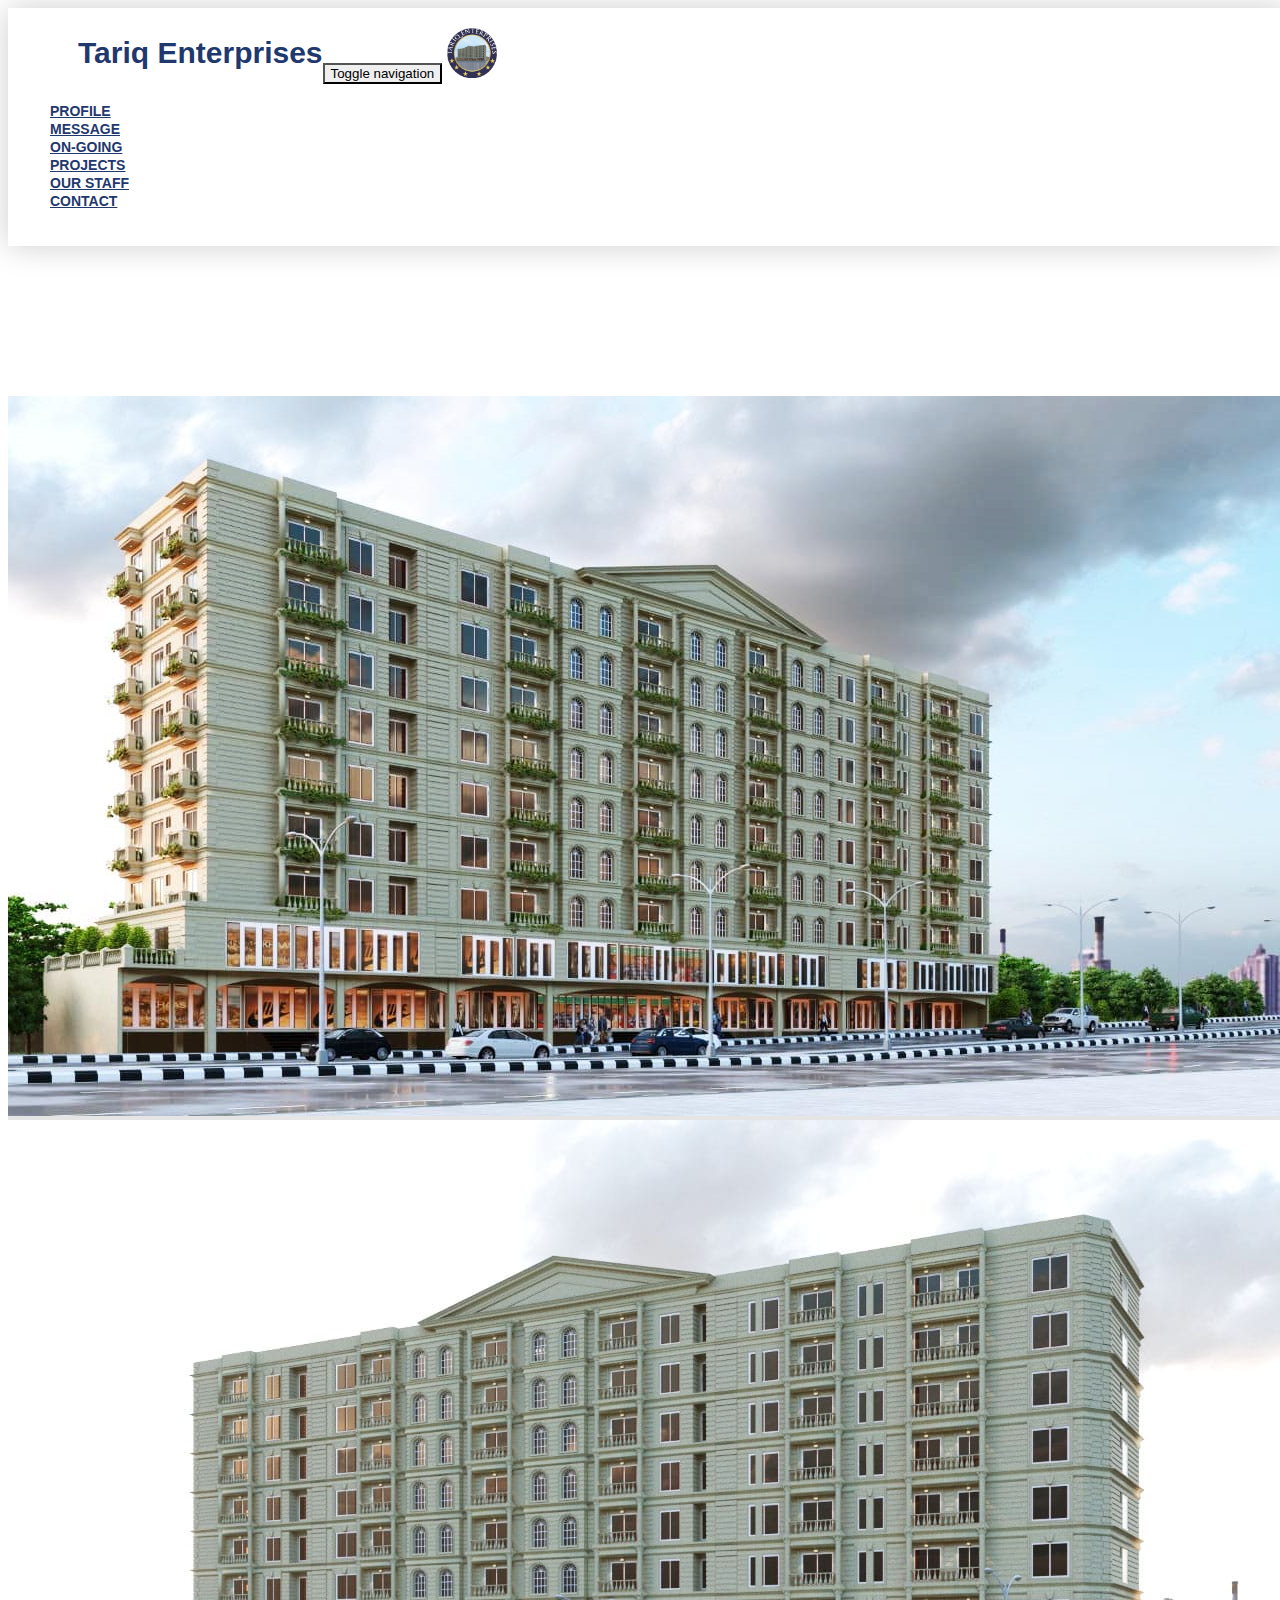
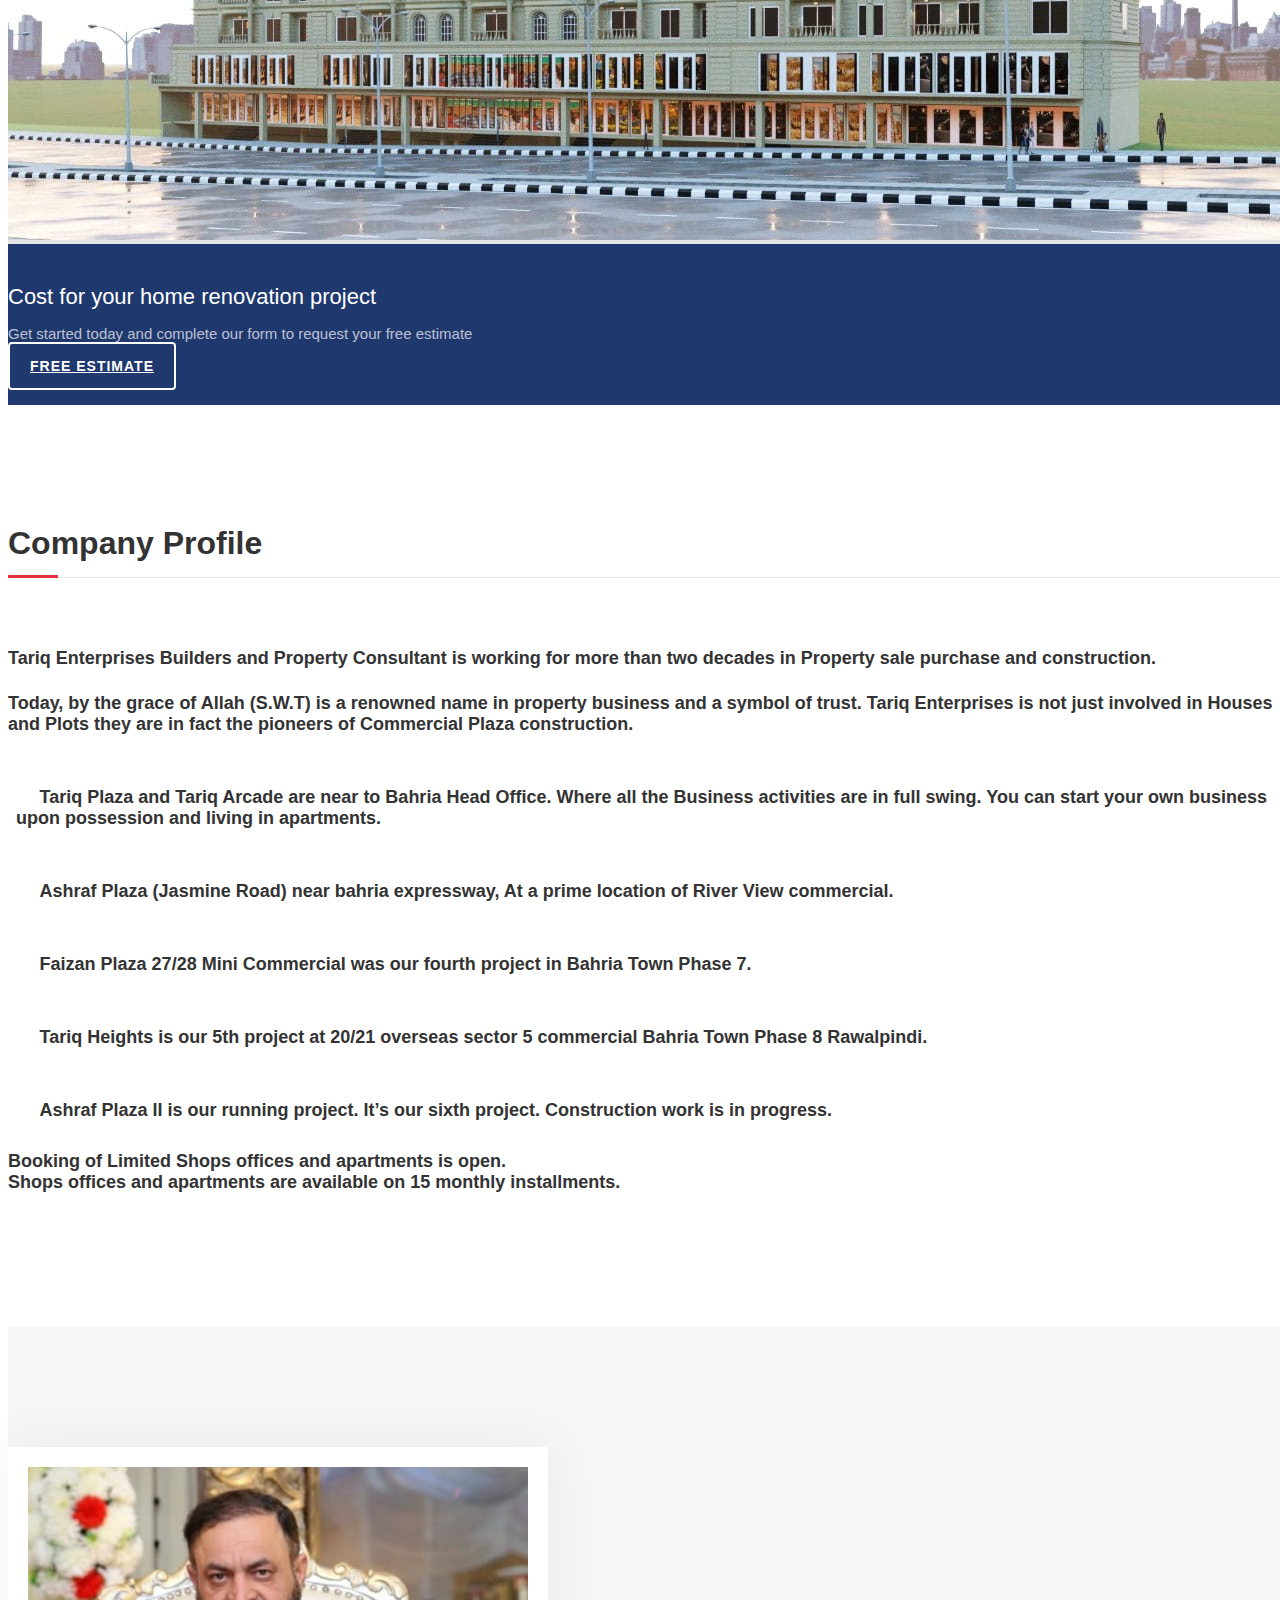
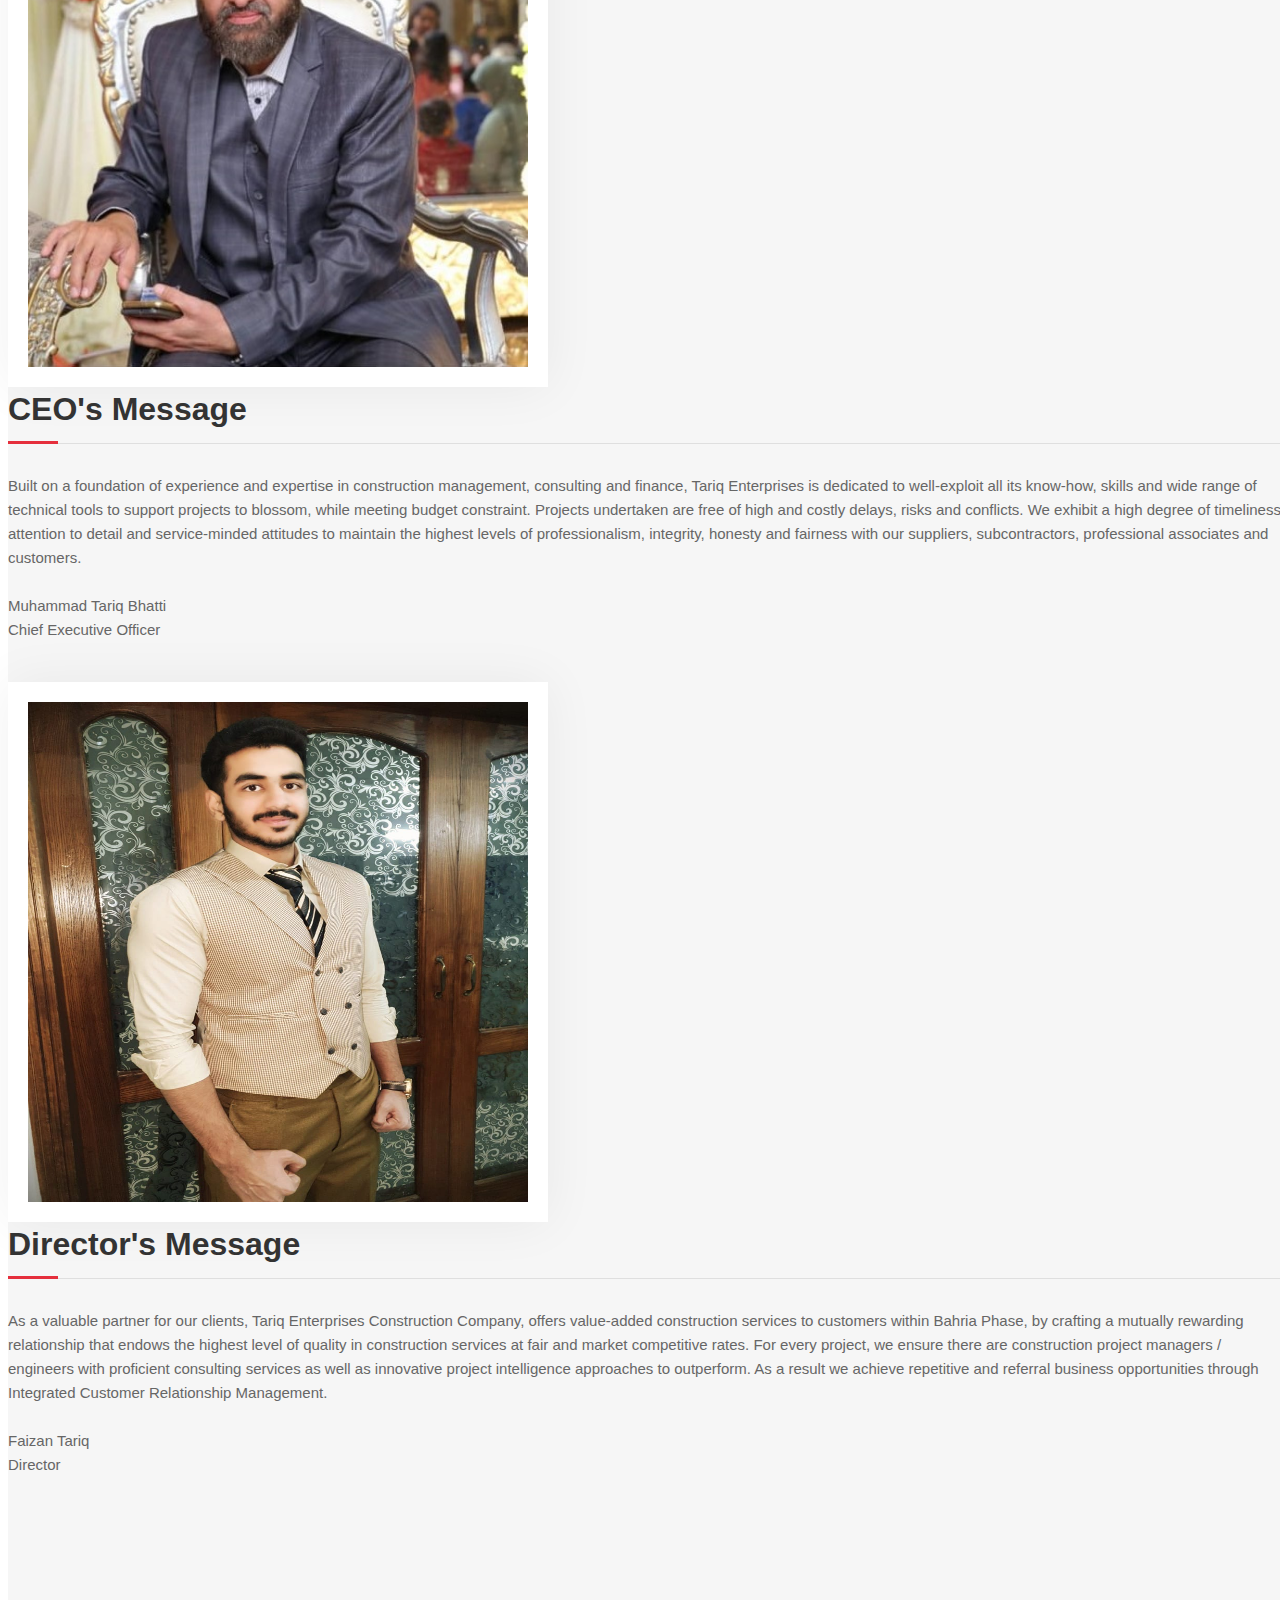
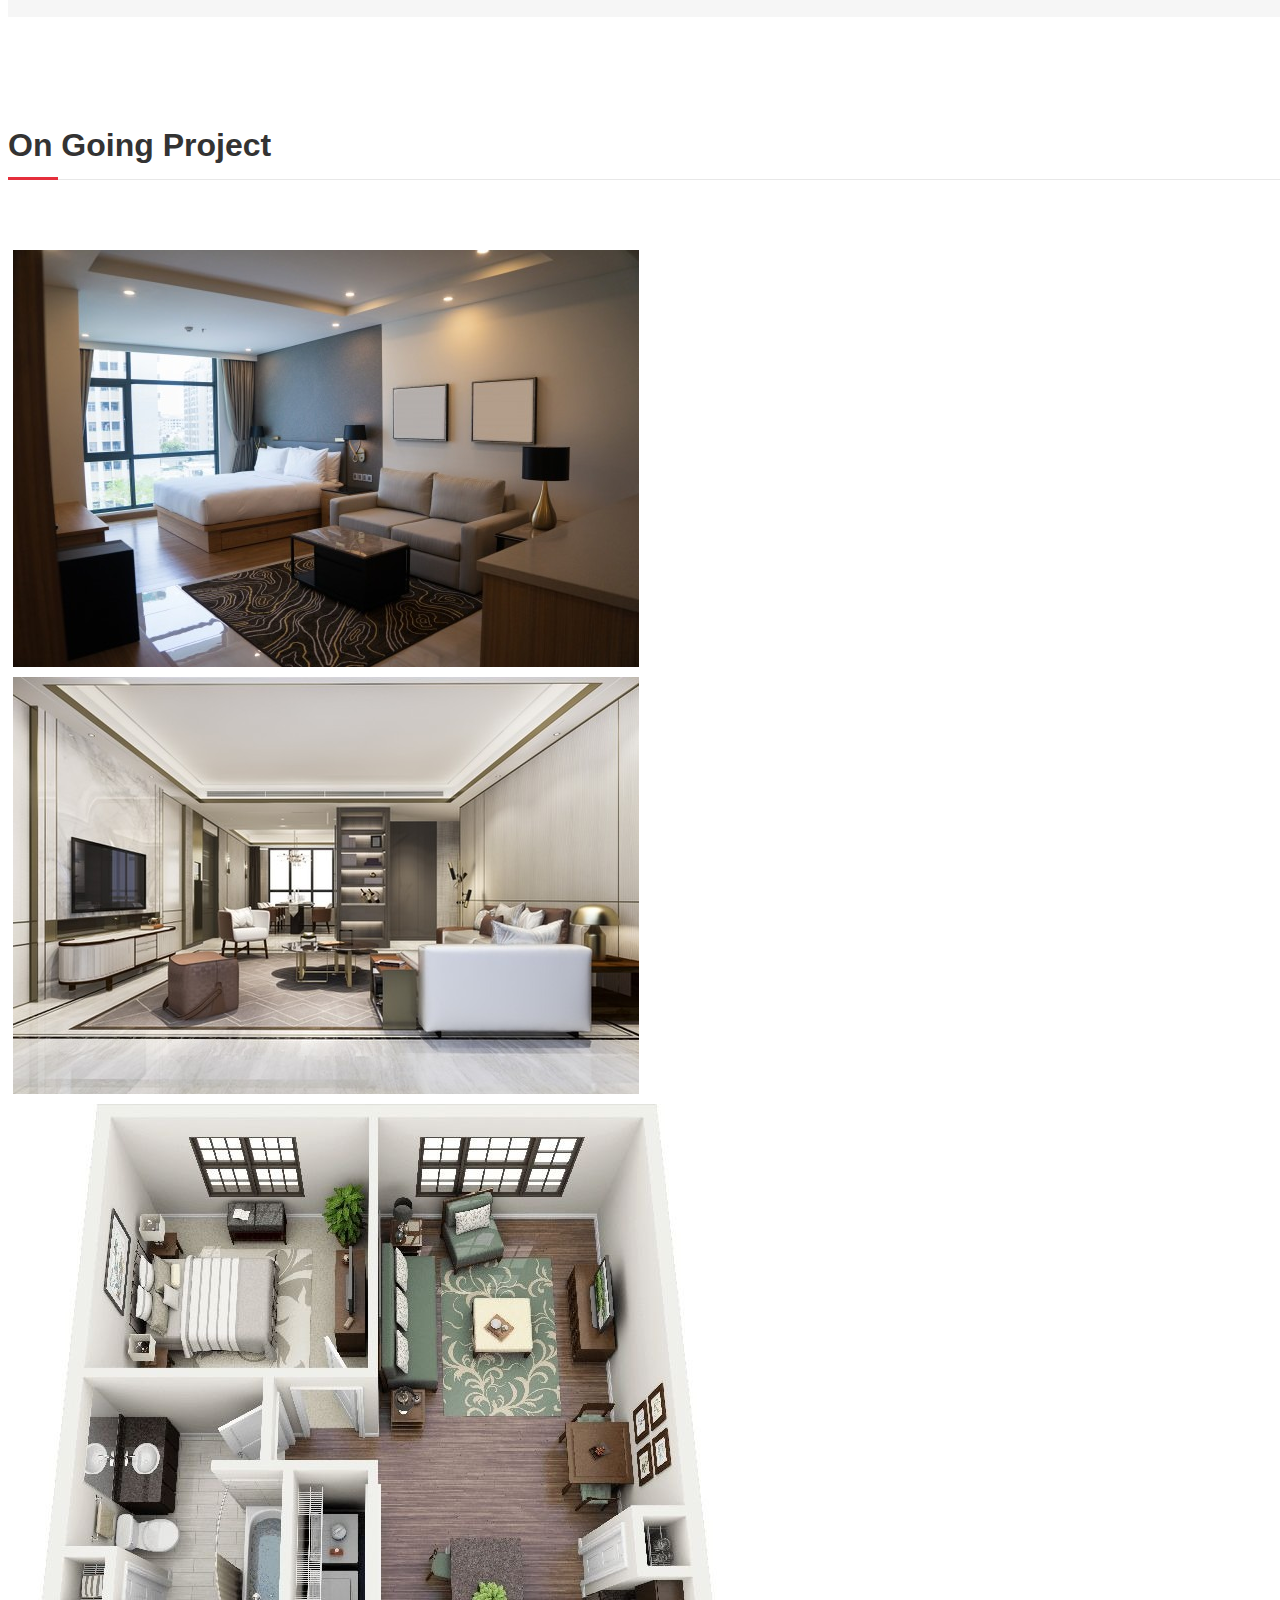
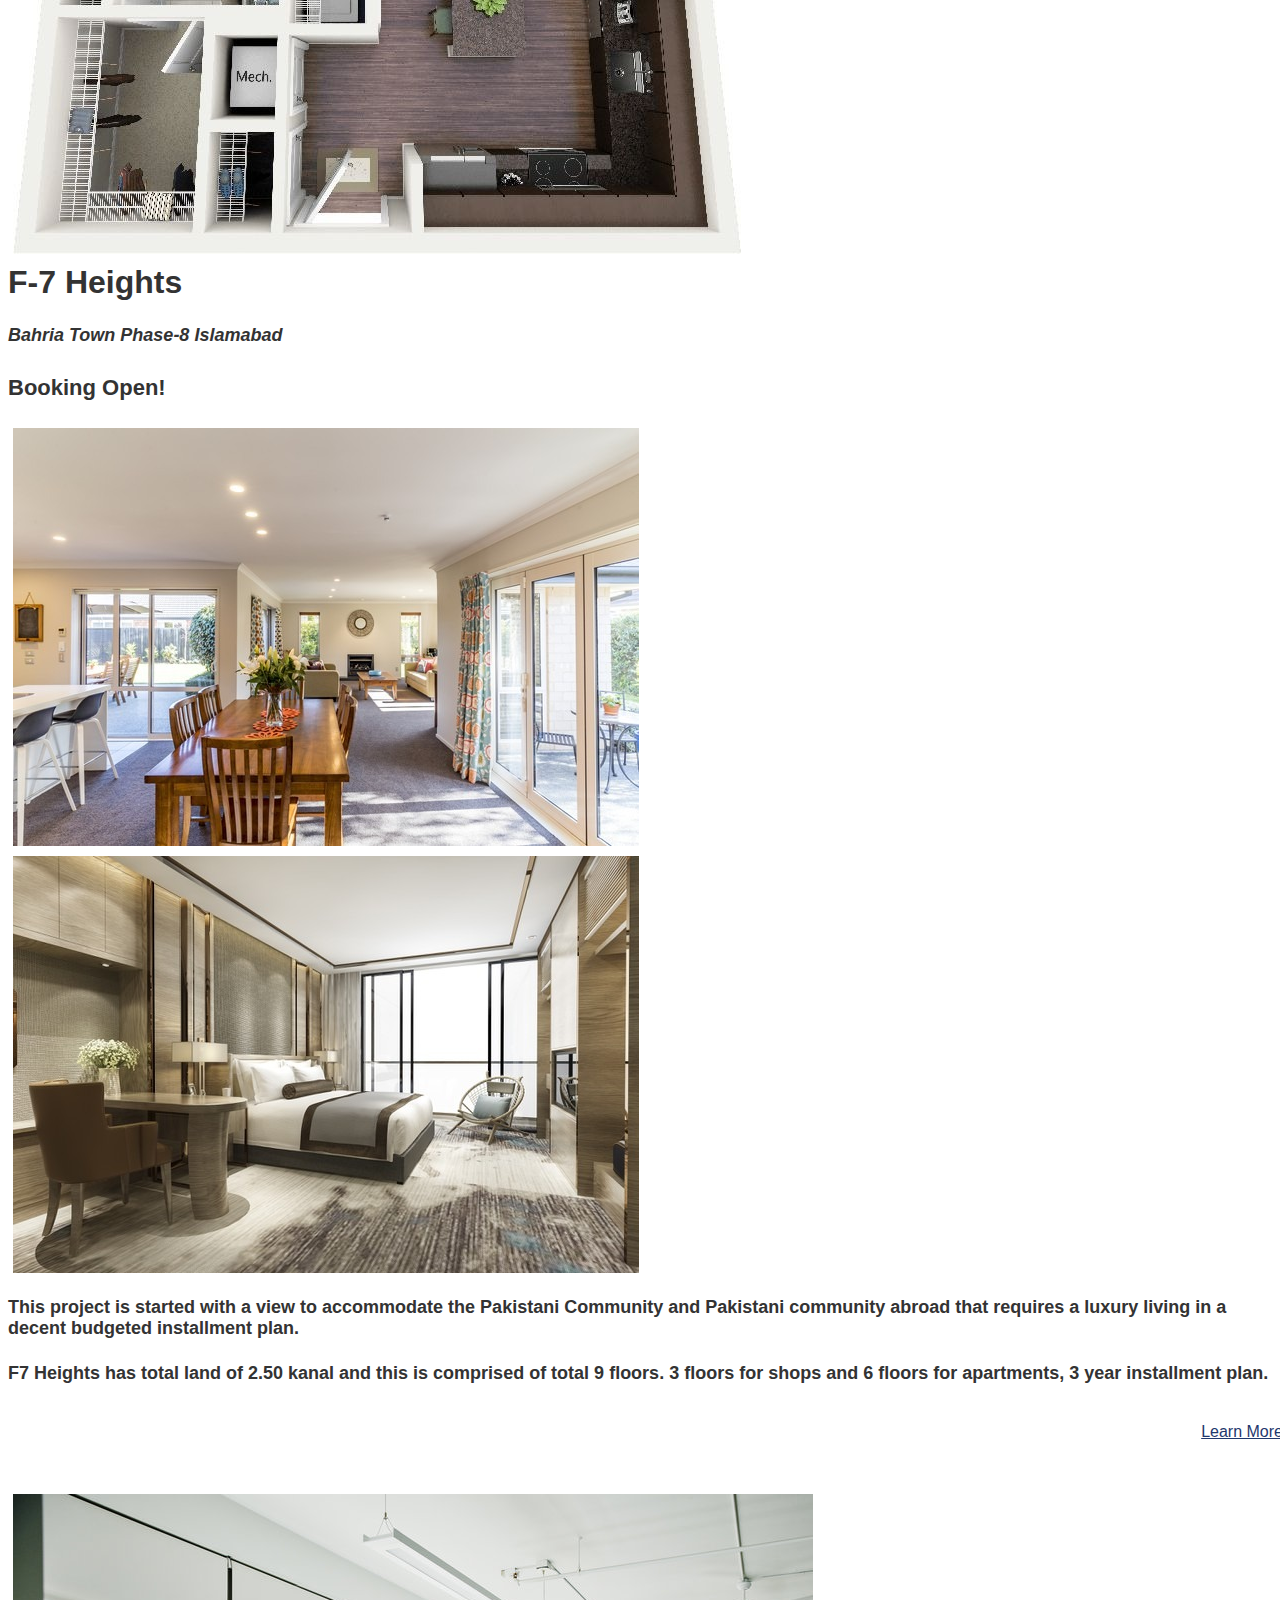
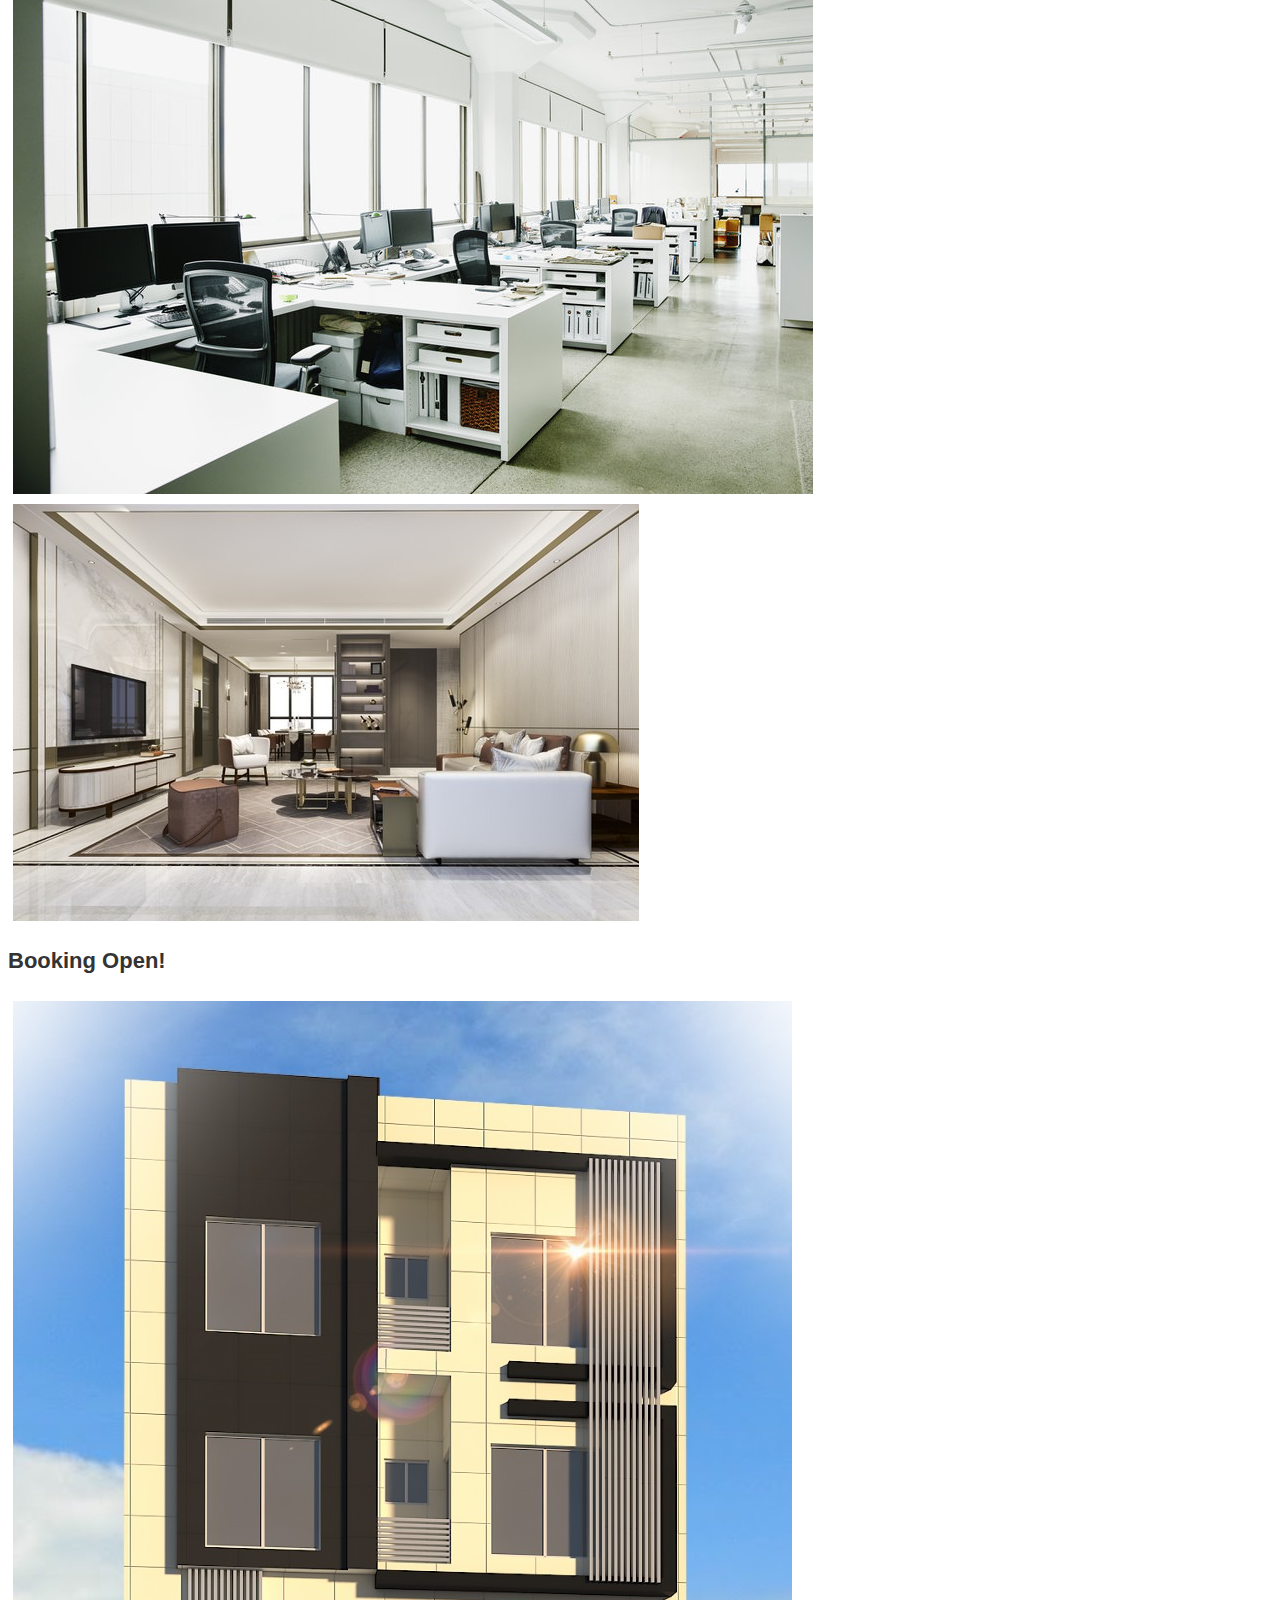
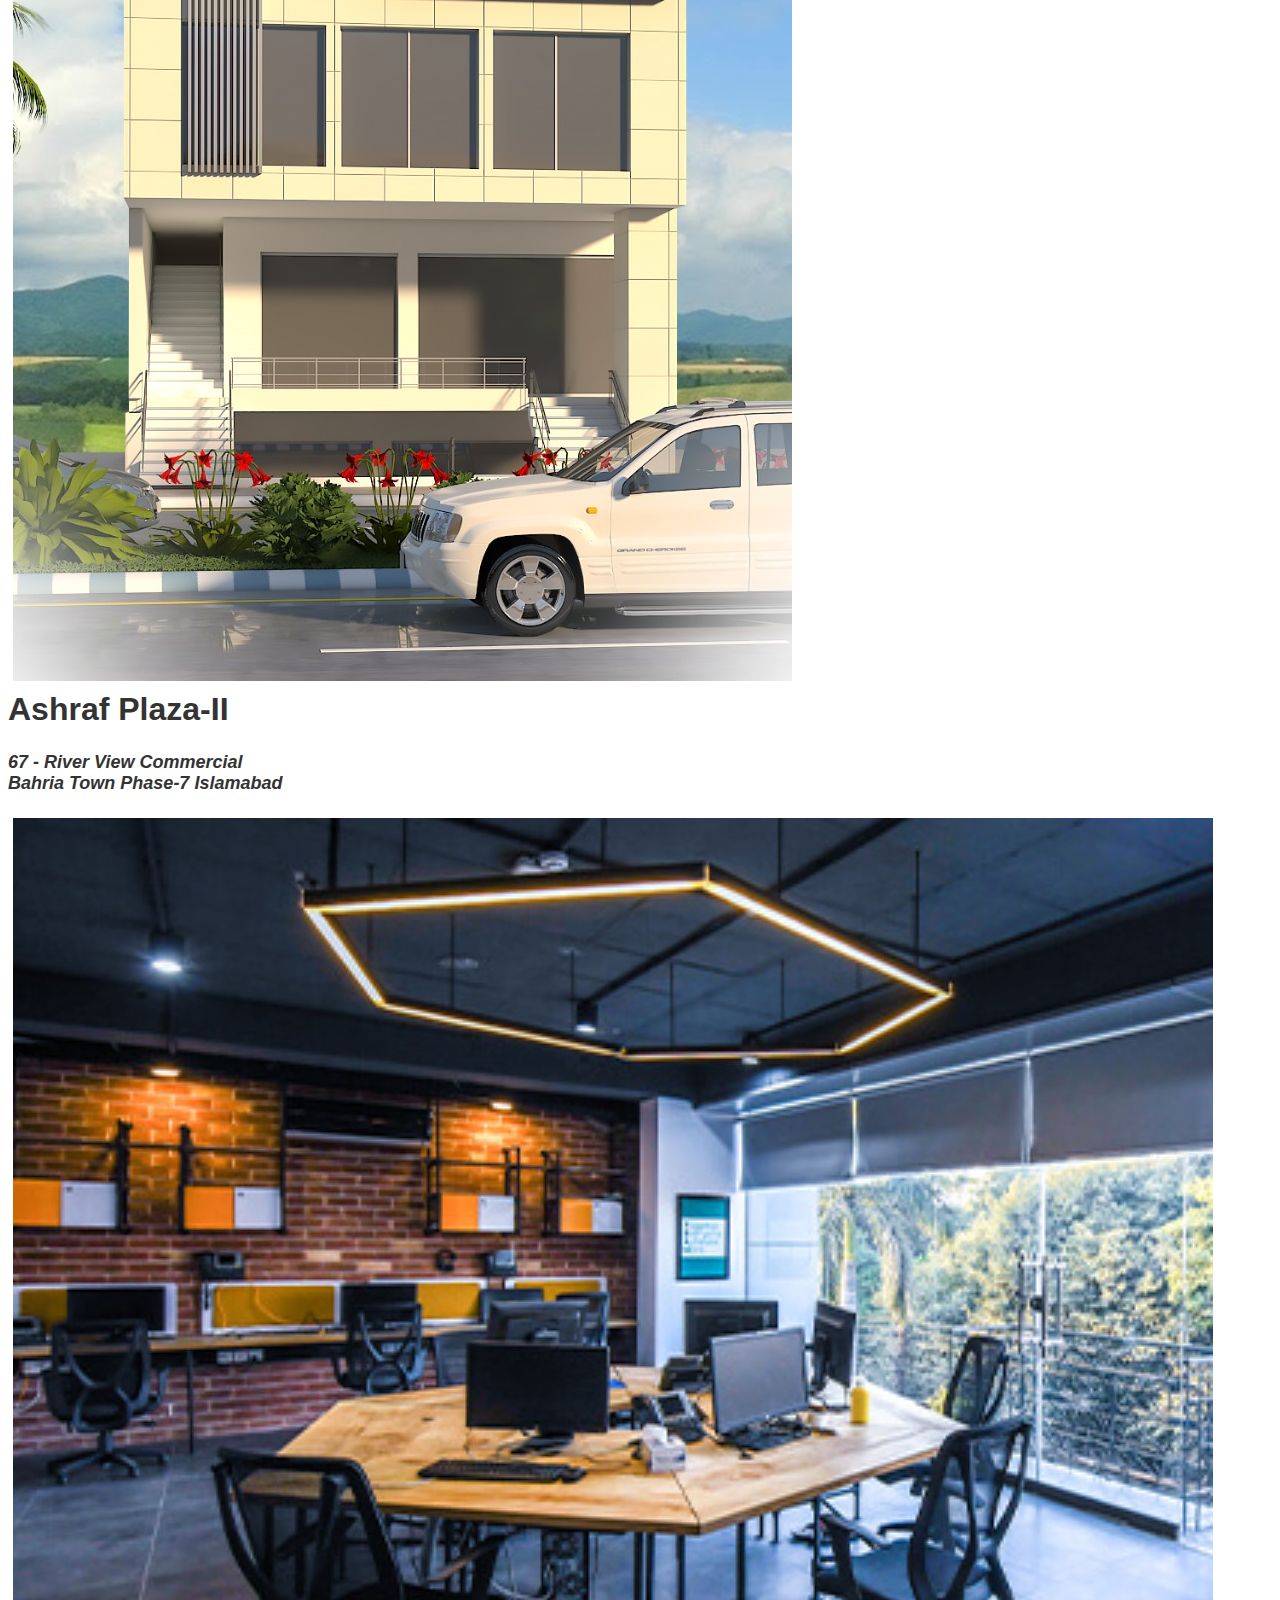
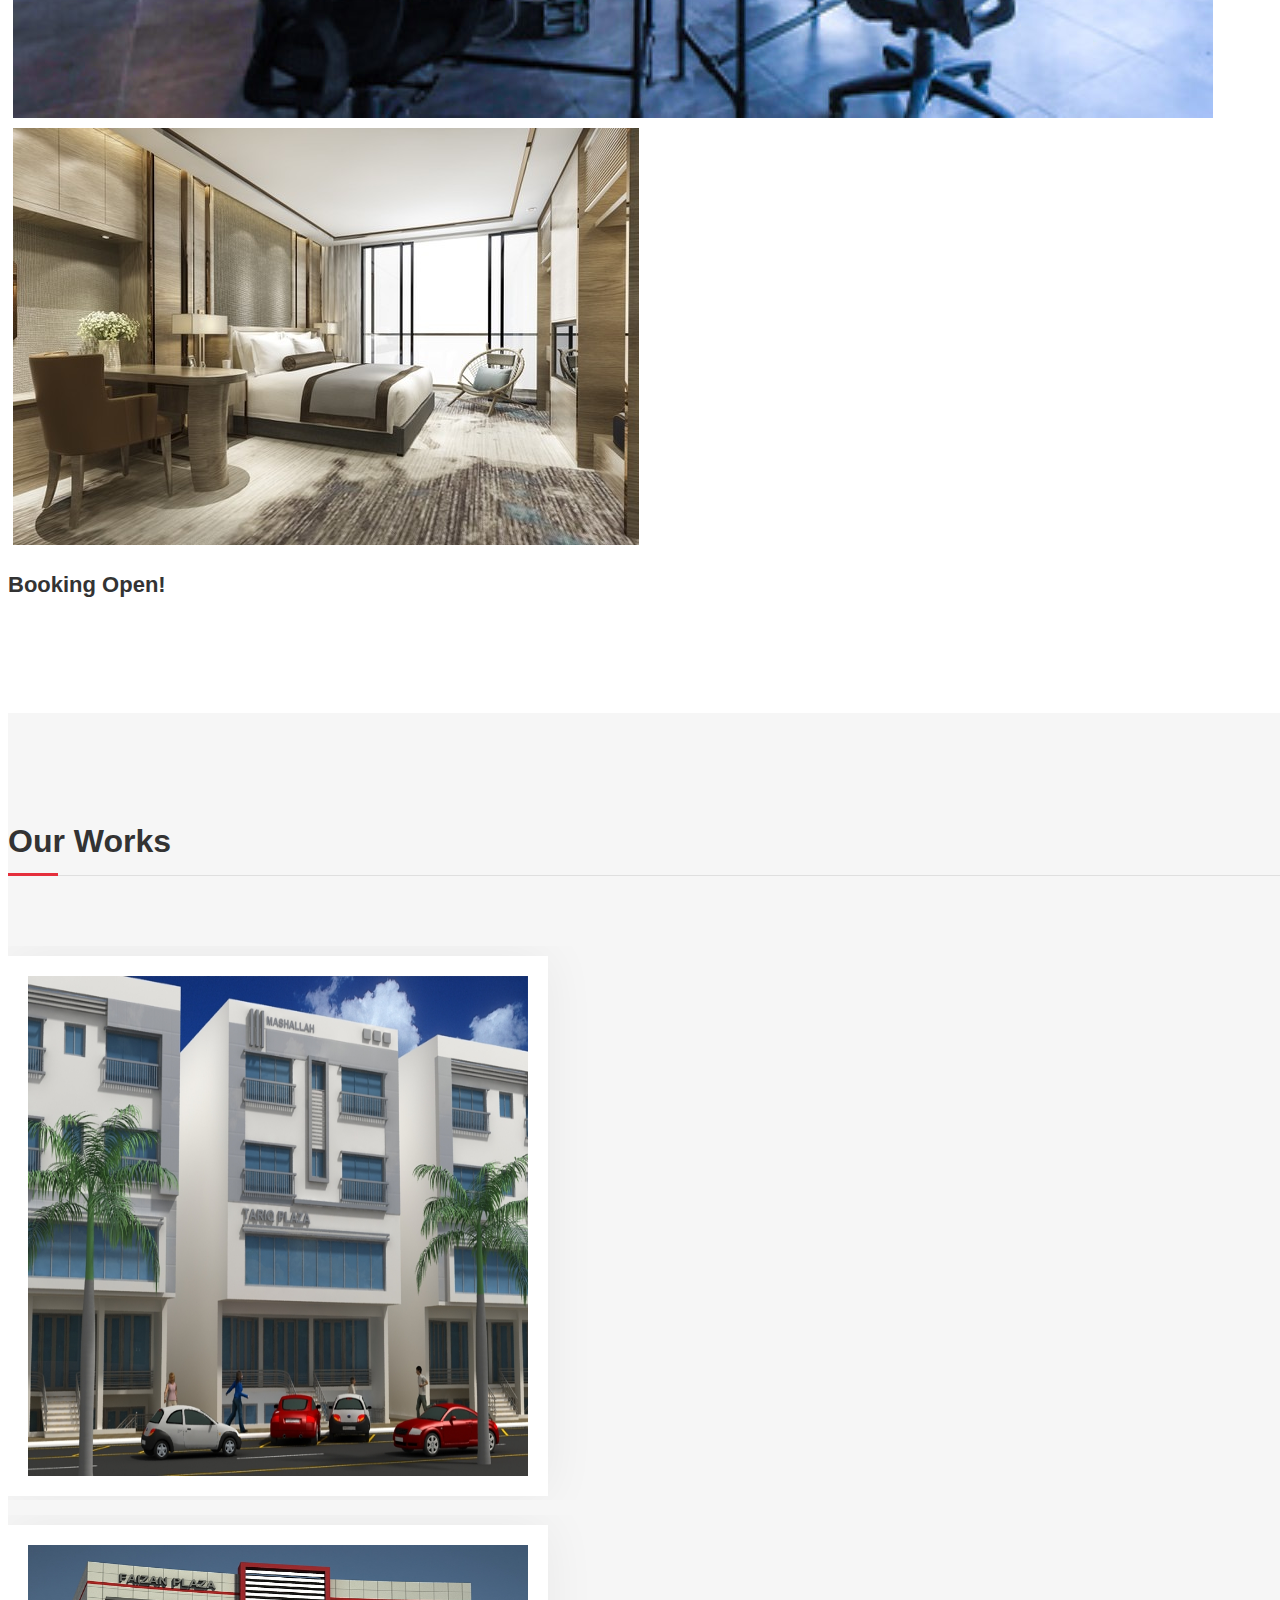
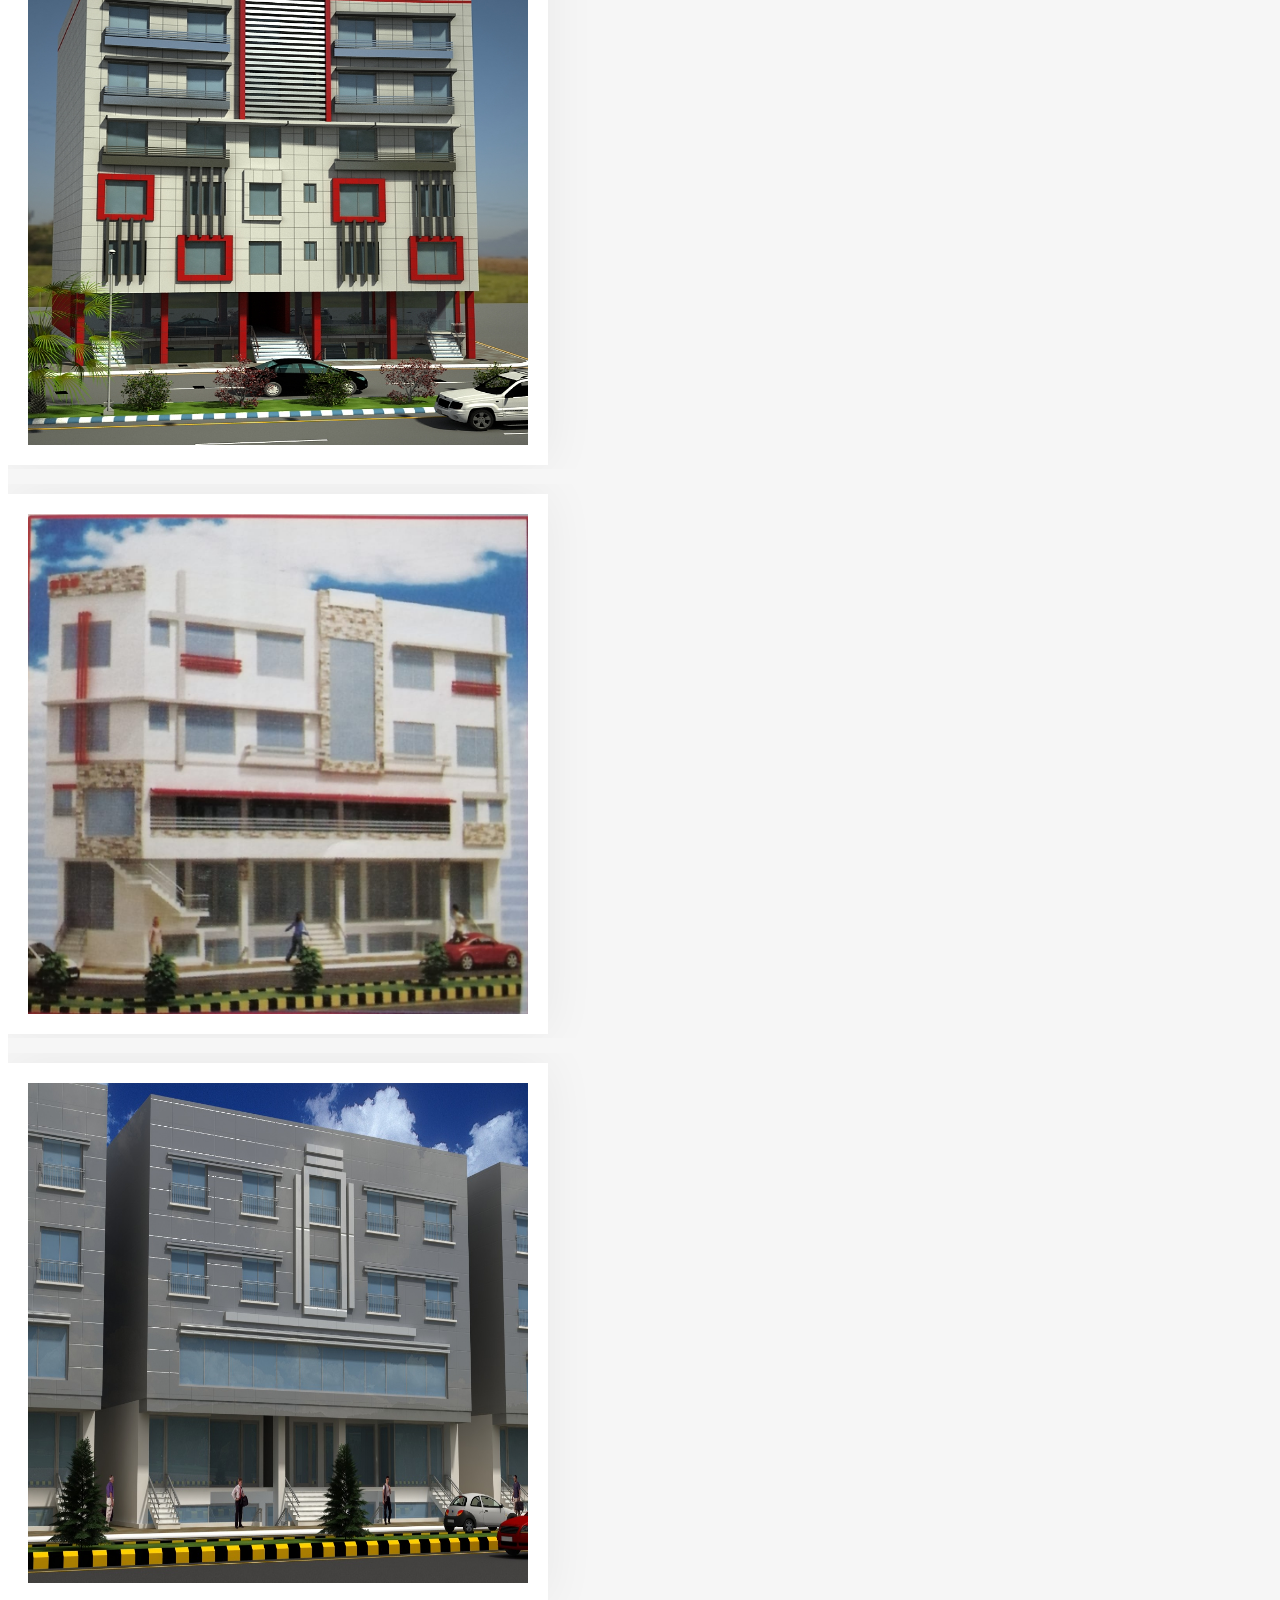
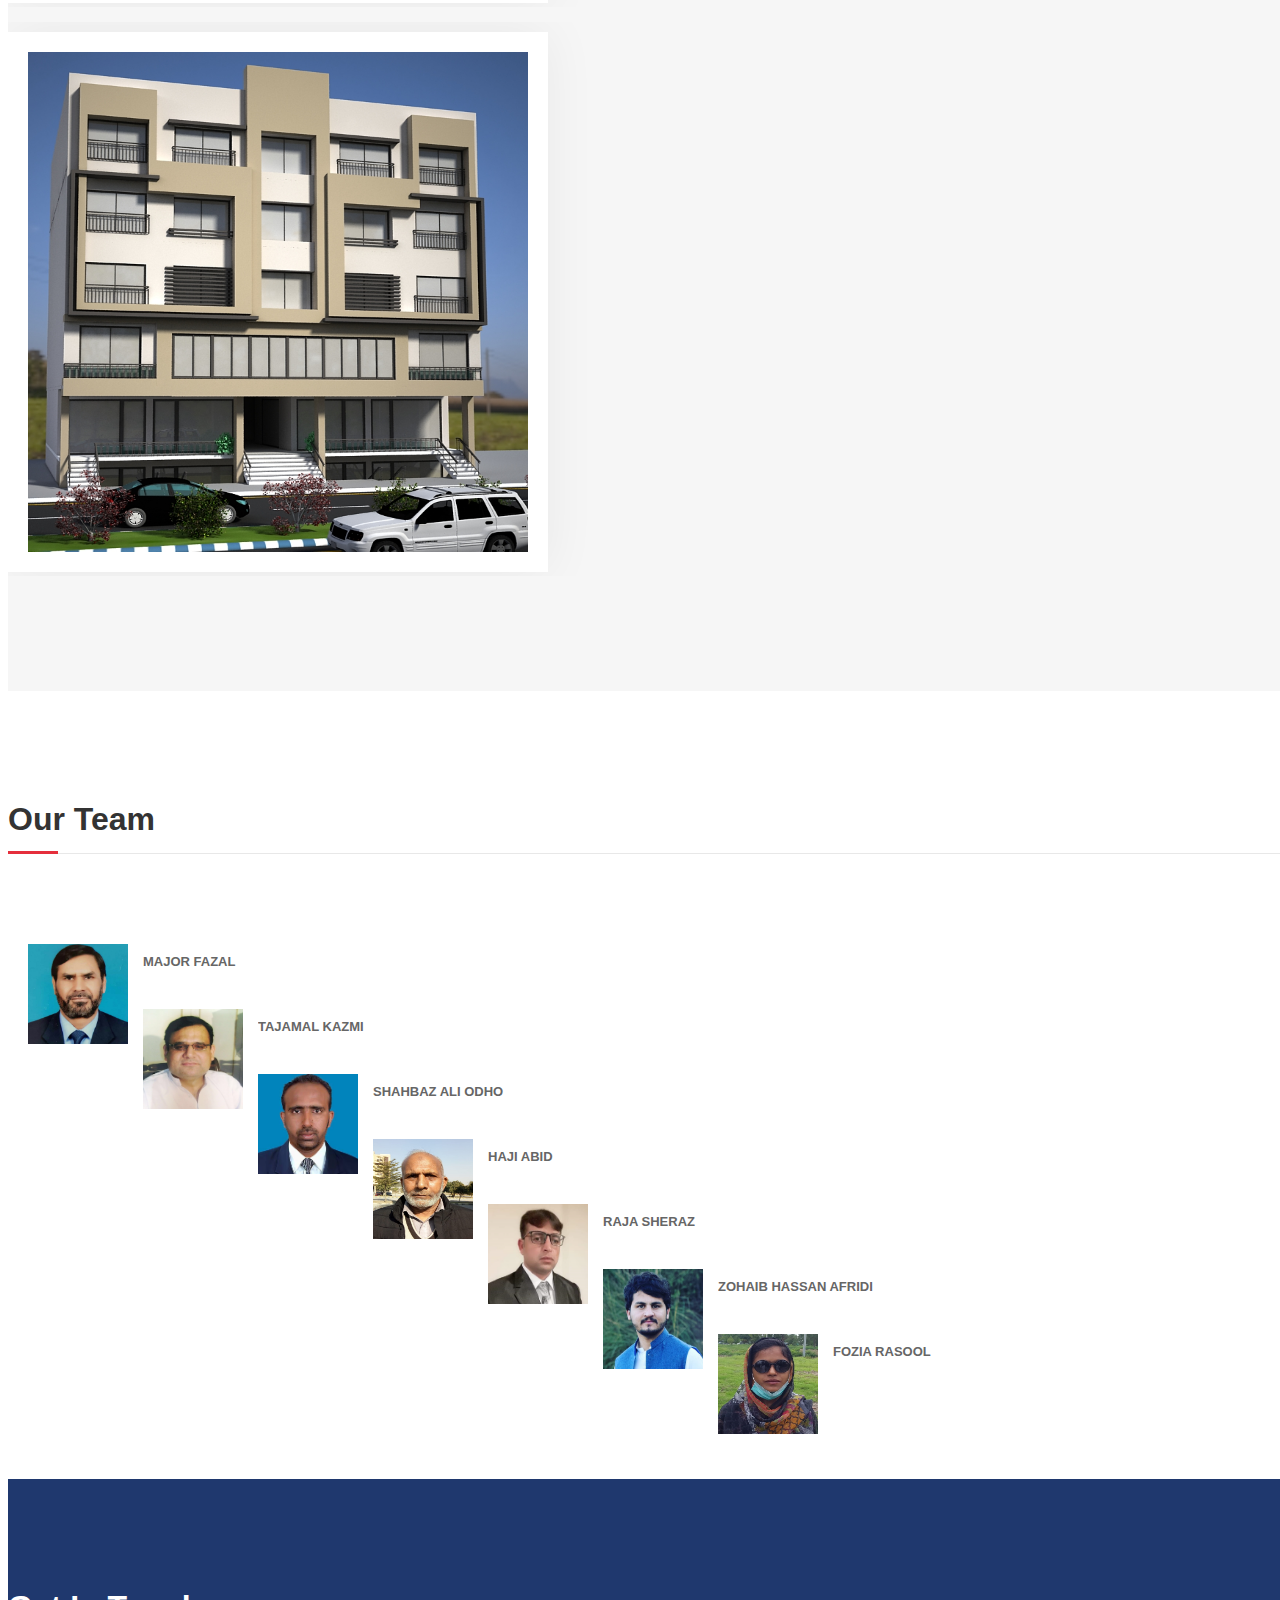
<file: dump.html>
<!DOCTYPE html>
<html lang="en">
    <head>
        <title></title>
        <meta charset="UTF-8">
        <meta name="viewport" content="width=device-width, initial-scale=1">
        <link href="css/style.css" rel="stylesheet">
    </head>
    <body>
      <!-- Navigation
    ==========================================-->
  <nav id="menu" class="navbar navbar-default navbar-fixed-top">
    <div class="container">
      <!-- Brand and toggle get grouped for better mobile display -->
      <div class="navbar-header">
        <button type="button" class="navbar-toggle collapsed" data-toggle="collapse"
          data-target="#bs-example-navbar-collapse-1"> <span class="sr-only">Toggle navigation</span> <span
            class="icon-bar"></span> <span class="icon-bar"></span> <span class="icon-bar"></span> </button>
        <a class="navbar-brand page-scroll" href="#page-top"><img src="img/portfolio/logo.jpeg" alt=""
            style="max-height: 50px;" /></a>
        <div class="phone"><span><b>Tariq Enterprises</b></span></div>
      </div>

      <!-- Collect the nav links, forms, and other content for toggling -->
      <div class="collapse navbar-collapse" id="bs-example-navbar-collapse-1">
        <ul class="nav navbar-nav navbar-right">
          <li><a href="#profile" class="page-scroll">Profile</a></li>
          <li><a href="#about" class="page-scroll">Message</a></li>
          <li><a href="#services" class="page-scroll">On-Going</a></li>
          <li><a href="#portfolio" class="page-scroll">Projects</a></li>
          <li><a href="#testimonials" class="page-scroll">Our Staff</a></li>
          <li><a href="#contact" class="page-scroll">Contact</a></li>
        </ul>
      </div>
      <!-- /.navbar-collapse -->
    </div>
  </nav>
  <!-- Header -->
  <header id="header">
    <div class="intro">
      <div class="overlay">
        <div class="container-fluid">

          <div id="myCarousel" class="carousel slide" data-ride="carousel">

            <!-- Wrapper for slides -->
            <div class="carousel-inner">
              <div class="item active">
                <img src="img/portfolio/seven.jpeg" alt="cover" style="min-width: 100%;">
              </div>
              <div class="item">
                <img src="img/portfolio/eight.jpeg" alt="cover" style="min-width: 100%;">
              </div>
            </div>

          </div>

        </div>
      </div>
    </div>
  </header>
  <!-- Get Touch Section -->
  <div id="get-touch">
    <div class="container">
      <div class="row">
        <div class="col-xs-12 col-md-6 col-md-offset-1">
          <h3>Cost for your home renovation project</h3>
          <p>Get started today and complete our form to request your free estimate</p>
        </div>
        <div class="col-xs-12 col-md-4 text-center"><a href="#contact" class="btn btn-custom btn-lg page-scroll">Free
            Estimate</a></div>
      </div>
    </div>
  </div>
  <!-- Profile Section -->
  <div id="profile">
    <div class="container">
        <div class="section-title">
            <h2>Company Profile</h2>
        </div>
        <div class="row">
          <div class="container">
            <div class="row">
                <div class="col-md-12">
                    <h4 class="text-justify">
                      <b>Tariq Enterprises</b> Builders and Property Consultant is working for more than two decades in Property sale purchase and construction.
                    </h4>
                    <h4 class="text-justify">
                      Today, by the grace of Allah (S.W.T) is a renowned name in property business and a symbol of trust. 
                      <b>Tariq Enterprises</b> is not just involved in Houses and Plots they are in fact the pioneers of Commercial Plaza construction.
                    </h4>
                </div>
            </div>
          </div>
          <div class="col-xs-12 col-md-12"  style="margin-bottom: 30px;">
                <div class="about-text">
                    <div class="list-style">
                        <div class="col-xs-12">
                            <ul>
                                <h4>
                                    <li><b>Tariq Plaza</b> and <b>Tariq Arcade</b> are near to Bahria Head Office. 
                                      Where all the Business activities are in full swing. 
                                      You can start your own business upon possession and living in apartments.</li>
                                    <li><b>Ashraf Plaza</b> (Jasmine Road) near bahria expressway, At a prime location of River View commercial.</li>
                                    <li><b>Faizan Plaza</b> 27/28 Mini Commercial was our fourth project in Bahria Town Phase 7.</li>
                                    <li><b>Tariq Heights</b> is our 5th project at 20/21 overseas sector 5 commercial Bahria Town Phase 8 Rawalpindi.</li>
                                    <li><b>Ashraf Plaza II</b> is our running project. It’s our sixth project. Construction work is in progress.</li>
                                </h4>
                            </ul>
                        </div>
                    </div>

                </div>
          </div>
          <div class="container">
              <div class="row">
                  <div class="col-md-12">
                      <h4 class="text-justify">
                        Booking of Limited Shops offices and apartments is open.<br>
                        Shops offices and apartments are available on 15 monthly installments.
                      </h4>
                  </div>
              </div>
          </div>
        </div>
    </div>
  </div>
  <!-- About Section -->
  <div id="about">
    <div class="container" style="margin-bottom: 30px;">
      <div class="row">
        <div class="col-xs-12 col-md-6 img-cropper"> <img src="img/portfolio/ceo.jpeg" class="img-responsive img-circle"
            alt=""> </div>
        <div class="col-xs-12 col-md-6">
          <div class="about-text">
            <h2>CEO's Message</h2>
            <p class="text-justify">
              Built on a foundation of experience and expertise in construction management, consulting and finance,
              Tariq Enterprises is dedicated to well-exploit all its know-how, skills and wide range of technical tools
              to support projects to blossom, while meeting budget constraint. Projects undertaken are free of high and
              costly delays, risks and conflicts. We exhibit a high degree of timeliness, attention to detail and
              service-minded attitudes to maintain the highest levels of professionalism, integrity, honesty and
              fairness with our suppliers, subcontractors, professional associates and customers.
              <br><br>
              Muhammad Tariq Bhatti<br>
              Chief Executive Officer
            </p>

          </div>
        </div>
      </div>
    </div>
    <div class="container">
      <div class="row">
        <div class="col-xs-12 col-md-6 img-cropper"> <img src="img/portfolio/s5.jpg" class="img-responsive img-circle"
            alt=""> </div>
        <div class="col-xs-12 col-md-6">
          <div class="about-text">
            <h2>Director's Message</h2>
            <p class="text-justify">As a valuable partner for our clients, Tariq Enterprises Construction Company,
              offers value-added construction services to customers within Bahria Phase, by crafting a mutually
              rewarding relationship that endows the highest level of quality in construction services at fair and
              market competitive rates. For every project, we ensure there are construction project managers / engineers
              with proficient consulting services as well as innovative project intelligence approaches to outperform.
              As a result we achieve repetitive and referral business opportunities through Integrated Customer
              Relationship Management.
              <br><br>
              Faizan Tariq<br>
              Director
            </p>
          </div>
        </div>
      </div>
    </div>
  </div>
  <!-- Services Section -->
  <div id="services">
    <div class="container">
      <div class="section-title">
        <h2>On Going Project</h2>
      </div>
      <div class="container">
        <div class="row">
          <div class="col-lg-4 col-xs-4">
            <img src="img/portfolio/a1.jpeg" class="img-custom">
            <img src="img/portfolio/a2.jpeg" class="img-custom">
          </div>
          <div class="col-lg-4 col-xs-4">
            <img src="img/portfolio/a5.jpeg" class="img-custom">
            <div class="col text-center">
              <h2><b>F-7 Heights</b></h2>
              <h4><i>Bahria Town Phase-8 Islamabad</i></h4>
              <h3 class="alert-danger">Booking Open!</h3>
            </div>
          </div>
          <div class="col-lg-4 col-xs-4">
            <img src="img/portfolio/a3.jpeg" class="img-custom">
            <img src="img/portfolio/a4.jpeg" class="img-custom">
          </div>
        </div>
        <div class="container" style="margin-bottom: 110px;">
          <div class="row">
            <div class="col-md-12">
              <h4 class="text-justify">
              This project is started with a view to accommodate the Pakistani Community
              and Pakistani community abroad that requires a luxury living in a decent
              budgeted installment plan.</h4>

              <h4 class="text-justify"><b>F7 Heights</b> has total land of 2.50 kanal and this is comprised of total 9 floors. 
                3 floors for shops and 6 floors for apartments, 3 year installment plan.
              </h4>
              <a href="ongoing.html" class="btn btn-primary btn-lg"
                style="float: right; margin: 15px 5px 5px;">Learn More</a>
            </div>
          </div>
        </div>
      </div>

      <div class="container" style="margin-bottom: 110px;">
        <div class="row">
          <div class="col-lg-4 col-xs-4">
            <img src="img/portfolio/o1.jpeg" class="img-custom">
            <img src="img/portfolio/a2.jpeg" class="img-custom">
            <h3 class="alert-danger text-center">Booking Open!</h3>
          </div>
          <div class="col-lg-4 col-xs-4">
            <img src="img/portfolio/six.jpeg" class="img-custom">
            <div class="col text-center">
              <h2><b>Ashraf Plaza-II</b></h2>
              <h4><i>67 - River View Commercial<br> Bahria Town Phase-7 Islamabad</i></h4>
            </div>
          </div>
          <div class="col-lg-4 col-xs-4">
            <img src="img/portfolio/o2.jpeg" class="img-custom">
            <img src="img/portfolio/a4.jpeg" class="img-custom">
            <h3 class="alert-danger text-center">Booking Open!</h3>
          </div>
        </div>
      </div>
    </div>
  </div>
    <!-- Gallery Section -->
    <div id="portfolio">
      <div class="container">
        <div class="section-title">
          <h2>Our Works</h2>
        </div>
        <div class="row">
          <div class="portfolio-items">
            <div class="col-sm-6 col-md-4 col-lg-4">
              <div class="portfolio-item">
                <div class="hover-bg"> <a href="img/portfolio/one.jpeg" title="Project Title"
                    data-lightbox-gallery="gallery1">
                    <div class="hover-text">
                      <h4>Click to expand</h4>
                    </div>
                    <img src="img/portfolio/one.jpeg" class="img-responsive" alt="Project Title">
                  </a> </div>
              </div>
            </div>
            <div class="col-sm-6 col-md-4 col-lg-4">
              <div class="portfolio-item">
                <div class="hover-bg"> <a href="img/portfolio/two.jpeg" title="Project Title"
                    data-lightbox-gallery="gallery1">
                    <div class="hover-text">
                      <h4>Click to expand</h4>
                    </div>
                    <img src="img/portfolio/two.jpeg" class="img-responsive" alt="Project Title">
                  </a> </div>
              </div>
            </div>
            <div class="col-sm-6 col-md-4 col-lg-4">
              <div class="portfolio-item">
                <div class="hover-bg"> <a href="img/portfolio/three.jpeg" title="Project Title"
                    data-lightbox-gallery="gallery1">
                    <div class="hover-text">
                      <h4>Click to expand</h4>
                    </div>
                    <img src="img/portfolio/three.jpeg" class="img-responsive" alt="Project Title">
                  </a> </div>
              </div>
            </div>
            <div class="col-sm-6 col-md-4 col-lg-4">
              <div class="portfolio-item">
                <div class="hover-bg"> <a href="img/portfolio/four.jpeg" title="Project Title"
                    data-lightbox-gallery="gallery1">
                    <div class="hover-text">
                      <h4>Click to expand</h4>
                    </div>
                    <img src="img/portfolio/four.jpeg" class="img-responsive" alt="Project Title">
                  </a> </div>
              </div>
            </div>
            <div class="col-sm-6 col-md-4 col-lg-4">
              <div class="portfolio-item">
                <div class="hover-bg"> <a href="img/portfolio/five.jpeg" title="Project Title"
                    data-lightbox-gallery="gallery1">
                    <div class="hover-text">
                      <h4>Click to expand</h4>
                    </div>
                    <img src="img/portfolio/five.jpeg" class="img-responsive" alt="Project Title">
                  </a> </div>
              </div>
            </div>
          </div>
        </div>
      </div>
    </div>
    <!-- Testimonials Section -->
    <div id="testimonials">
      <div class="container">
        <div class="section-title">
          <h2>Our Team</h2>
        </div>
        <div class="row">
          <div class="col-md-4 col-xs-12">
            <div class="testimonial">
              <div class="testimonial-image"> <img src="img/portfolio/s8.jpeg" alt=""> </div>
              <div class="testimonial-content">
                <div class="testimonial-meta"> Major Fazal </div>
              </div>
            </div>
          </div>
          <div class="col-md-4 col-xs-12">
            <div class="testimonial">
              <div class="testimonial-image"> <img src="img/portfolio/s1.jpeg" alt=""> </div>
              <div class="testimonial-content">
                <div class="testimonial-meta"> Tajamal Kazmi </div>
              </div>
            </div>
          </div>
          <div class="col-md-4 col-xs-12">
            <div class="testimonial">
              <div class="testimonial-image"> <img src="img/portfolio/s3.jpeg" alt=""> </div>
              <div class="testimonial-content">
                <div class="testimonial-meta"> Shahbaz Ali Odho </div>
              </div>
            </div>
          </div>
          <div class="col-md-4 col-xs-12">
            <div class="testimonial">
              <div class="testimonial-image"> <img src="img/portfolio/s2.jpeg" alt=""> </div>
              <div class="testimonial-content">
                <div class="testimonial-meta"> Haji Abid </div>
              </div>
            </div>
          </div>
          <div class="col-md-4 col-xs-12">
            <div class="testimonial">
              <div class="testimonial-image"> <img src="img/portfolio/s4.jpeg" alt=""> </div>
              <div class="testimonial-content">
                <div class="testimonial-meta"> Raja Sheraz </div>
              </div>
            </div>
          </div>
          <div class="col-md-4 col-xs-12">
            <div class="testimonial">
              <div class="testimonial-image"> <img src="img/portfolio/s6.jpeg" alt=""> </div>
              <div class="testimonial-content">
                <div class="testimonial-meta"> Zohaib Hassan Afridi </div>
              </div>
            </div>
          </div>
          <div class="col-md-4 col-xs-12">
            <div class="testimonial">
              <div class="testimonial-image"> <img src="img/portfolio/s7.jpeg" alt=""> </div>
              <div class="testimonial-content">
                <div class="testimonial-meta"> Fozia Rasool </div>
              </div>
            </div>
          </div>
        </div>
      </div>
    </div>
    <!-- Contact Section -->
    <div id="contact">
      <div class="container">
        <div class="col-md-8">
          <div class="row">
            <div class="section-title">
              <h2>Get In Touch</h2>
              <p>Please fill out the form below to send us an email and we will get back to you as soon as possible.</p>
            </div>
            <form name="sentMessage" id="contactForm" novalidate>
              <div class="row">
                <div class="col-md-6">
                  <div class="form-group">
                    <input type="text" id="name" class="form-control" placeholder="Name" required="required">
                    <p class="help-block text-danger"></p>
                  </div>
                </div>
                <div class="col-md-6">
                  <div class="form-group">
                    <input type="email" id="email" class="form-control" placeholder="Email" required="required">
                    <p class="help-block text-danger"></p>
                  </div>
                </div>
              </div>
              <div class="form-group">
                <textarea name="message" id="message" class="form-control" rows="4" placeholder="Message"
                  required></textarea>
                <p class="help-block text-danger"></p>
              </div>
              <div id="success"></div>
              <button type="submit" class="btn btn-custom btn-lg">Send Message</button>
            </form>
          </div>
        </div>
        <div class="col-md-3 col-md-offset-1 contact-info">
          <div class="contact-item">
            <h4>Contact Info</h4>
            <p><span>Address</span> 68, Ashraf Plaza, River View Commercial, Bahria Phase 7<br>
              Islamabad</p>
          </div>
          <div class="contact-item">
            <p><span>Phone</span> +92-331-5531901</p>
          </div>
          <div class="contact-item">
            <p><span>Email</span> tariqenterprisesrvc@gmail.com</p>
          </div>
        </div>
        <div class="col-md-12">
          <div class="row">
            <div class="social">
              <ul>
                <li><a href="https://www.facebook.com/TariqEnterprisesEB/" target="_blank">Visit us on Facebook<i
                      class="fa fa-facebook"></i></a></li>
              </ul>
            </div>
          </div>
        </div>
      </div>
    </div>
    <!-- Footer Section -->
    </body>
</html>
</file>
<file: css/style.css>
body, html {
	font-family: 'Open Sans', sans-serif;
	text-rendering: optimizeLegibility !important;
	-webkit-font-smoothing: antialiased !important;
	color: #666;
	font-weight: 400;
	width: 100% !important;
	height: 100% !important;
}
h2 {
	font-family: 'Montserrat', sans-serif;
	margin: 0 0 20px 0;
	font-weight: 700;
	font-size: 32px;
	color: #333;
}
h3 {
	font-family: 'Montserrat', sans-serif;
	font-size: 22px;
	font-weight: 700;
	color: #333;
}
h4 {
	font-size: 18px;
	color: #333;
}
h5 {
	text-transform: uppercase;
	font-weight: 700;
	line-height: 20px;
}
p {
	font-size: 15px;
}
p.intro {
	margin: 12px 0 0;
	line-height: 24px;
}
a {
	color: #1f386e;
	font-weight: 400;
}
a:hover, a:focus {
	text-decoration: none;
	color: #e52f3c;
}
ul, ol {
	list-style: none;
}
ul, ol {
	padding: 0;
	webkit-padding: 0;
	moz-padding: 0;
}
hr {
	height: 2px;
	width: 70px;
	text-align: center;
	position: relative;
	background: #1E7A46;
	margin-bottom: 20px;
	border: 0;
}

.image-cropper {
	width: 100px;
	height: 100px;
	position: relative;
	overflow: hidden;
  }
  
  .img-circle {
	display: inline;
	margin: 0 auto;
	height: 100%;
	width: auto;
  }

/* Navigation */
#menu {
	padding: 20px;
	transition: all 0.8s;
}
#menu.navbar-default {
	background-color: #fff;
	border-color: rgba(231, 231, 231, 0);
	box-shadow: 0 0 30px rgba(0,0,0,0.2)
}
#menu a.navbar-brand {
	font-family: 'Montserrat', sans-serif;
	font-size: 32px;
	font-weight: 700;
	color: #1f386e;
	text-transform: uppercase;
	letter-spacing: -1px;
	padding: 0 0 15px 0!important;
	margin-bottom: 5px;
}
#menu.navbar-default .navbar-nav > li > a {
	font-family: 'Montserrat', sans-serif;
	text-transform: uppercase;
	color: #1f386e;
	font-size: 14px;
	font-weight: 700;
	padding: 8px 2px;
	border-radius: 0;
	margin: 9px 20px 0 20px;
}
#menu.navbar-default .navbar-nav > li > a:hover {
	color: #ce2a36;
}
.navbar-default .navbar-nav > .active > a, .navbar-default .navbar-nav > .active > a:hover, .navbar-default .navbar-nav > .active > a:focus {
	color: #ce2a36 !important;
	background-color: transparent;
}
#menu .phone {
	font-family: 'Montserrat', sans-serif;
	margin: 8px 0 0 50px;
	float: left;
	font-weight: 400;
	color: #999;
}
#menu .phone span {
	font-size: 30px;
	color: #1f386e;
}
.navbar-toggle {
	border-radius: 0;
}
.navbar-default .navbar-toggle:hover, .navbar-default .navbar-toggle:focus {
	background-color: #fff;
	border-color: #fff;
}
.navbar-default .navbar-toggle:hover>.icon-bar {
	background-color: #1b6d3f;
}
.section-title {
	margin-bottom: 70px;
}
.section-title h2 {
	position: relative;
	margin-top: 10px;
	margin-bottom: 15px;
	padding-bottom: 15px;
	border-bottom: 1px solid rgba(0, 0, 0, 0.09);
}
.section-title h2::after {
	position: absolute;
	content: "";
	background-color: #e52f3c;
	height: 3px;
	width: 50px;
	bottom: -1px;
	left: 0;
}
.btn-custom {
	text-transform: uppercase;
	color: #fff;
	background-color: #e52f3c;
	padding: 14px 20px;
	letter-spacing: 1px;
	margin: 0;
	font-size: 14px;
	font-weight: 600;
	border-radius: 4px;
	transition: all 0.3s;
}
.btn-custom:hover, .btn-custom:focus, .btn-custom.focus, .btn-custom:active, .btn-custom.active {
	color: #fff;
	background-color: #1f386e;
}
.btn:active, .btn.active {
	background-image: none;
	outline: 0;
	-webkit-box-shadow: none;
	box-shadow: none;
}
a:focus, .btn:focus, .btn:active:focus, .btn.active:focus, .btn.focus, .btn:active.focus, .btn.active.focus {
	outline: none;
	outline-offset: none;
}
.img-responsive{
	height: 500px!important;
	width: 500px!important;
}
.img-custom{
	max-width: 100%;
	height: auto;
	display: block;
	margin: 5px;
	margin-bottom: 10px;
}
/* Header Section */

.intro .container-fluid{
	padding: 0;
	margin-top: 110px;
}
.intro {
	padding: 0;
	background-color: #e5e5e5;
	-webkit-background-size: cover;
	-moz-background-size: cover;
	background-size: cover;
	-o-background-size: cover;
}
.intro h1 {
	font-family: 'Montserrat', sans-serif;
	color: #fff;
	font-size: 62px;
	font-weight: 700;
	margin-top: 0;
	margin-bottom: 10px;
	text-shadow: 0 0 15px rgba(0,0,0,0.5)
}
.intro p {
	color: #fff;
	font-size: 17px;
	line-height: 28px;
	padding: 15px;
	max-width: 600px;
	margin: 0 auto;
	margin-bottom: 40px;
	background: rgba(0,0,0,.45);
}
header .intro-text {
	padding-top: 350px;
	padding-bottom: 150px;
	text-align: center;
}
/* Get Touch Section */
#get-touch {
	padding: 40px 0 30px;
	color: rgba(255,255,255,.7);
	background: #1f386e;
}
#get-touch h2 {
	font-weight: 400;
	color: #fff;
	margin: 0 0 10px 0;
}
#get-touch h3 {
	font-weight: 400;
	color: #fff;
	margin: 0 0 10px 0;
}
#get-touch .btn-custom {
	margin: 0;
	background: transparent;
	border: 2px solid #fff;
}
#get-touch .btn-custom:hover {
	color: #1f386e;
	background: #fff;
	border: 2px solid #fff;
}
/* Profile Section */
#profile {
	padding: 110px 0;
}
#profile h3 {
	font-size: 22px;
	margin: 0 0 20px 0;
}
#profile h2 {
	position: relative;
	margin-bottom: 15px;
	padding-bottom: 15px;
	border-bottom: 1px solid rgba(0, 0, 0, 0.09);
}
#profile h2::after {
	position: absolute;
	content: "";
	background-color: #e52f3c;
	height: 3px;
	width: 50px;
	bottom: -1px;
	left: 0;
}
#profile .about-text li {
	margin-bottom: 6px;
	margin-left: 8px;
	list-style: none;
	padding: 0;
	margin-top: 50px;
}
#profile .about-text li:before {
	content: '\f067';
	font-family: 'FontAwesome';
	color: #1f386e;
	font-size: 20px;
	font-weight: 300;
	padding-right: 8px;
}


#profile img {
	padding: 20px;
	width: 500px;
	margin-top: 10px;
	background: #fff;
	border-right: 0;
	box-shadow: 0 0 50px rgba(0,0,0,0.06);
}
#profile p {
	line-height: 24px;
	margin: 30px 0;
}
/* finishes */
#finishes {
	padding: 110px 0;
}
#finishes h3 {
	font-size: 22px;
	margin: 0 0 20px 0;
}
#finishes h2 {
	position: relative;
	margin-bottom: 15px;
	padding-bottom: 15px;
	border-bottom: 1px solid rgba(0, 0, 0, 0.09);
}
#finishes h2::after {
	position: absolute;
	content: "";
	background-color: #e52f3c;
	height: 3px;
	width: 50px;
	bottom: -1px;
	left: 0;
}
#finishes .about-text li {
	margin-bottom: 6px;
	margin-left: 8px;
	list-style: none;
	padding: 0;
	margin-top: 50px;
}
#finishes .about-text li:before {
	content: '\f00c';
	font-family: 'FontAwesome';
	color: #1f386e;
	font-size: 20px;
	font-weight: 300;
	padding-right: 8px;
}


#finishes img {
	padding: 20px;
	width: 500px;
	margin-top: 10px;
	background: #fff;
	border-right: 0;
	box-shadow: 0 0 50px rgba(0,0,0,0.06);
}
#profile p {
	line-height: 24px;
	margin: 30px 0;
}
/* About Section */
#about {
	padding: 110px 0;
	background: #f6f6f6;
}
#about h3 {
	font-size: 22px;
	margin: 0 0 20px 0;
}
#about h2 {
	position: relative;
	margin-bottom: 15px;
	padding-bottom: 15px;
	border-bottom: 1px solid rgba(0, 0, 0, 0.09);
}
#about h2::after {
	position: absolute;
	content: "";
	background-color: #e52f3c;
	height: 3px;
	width: 50px;
	bottom: -1px;
	left: 0;
}
#about .about-text li {
	margin-bottom: 6px;
	margin-left: 8px;
	list-style: none;
	padding: 0;
	margin-top: 50px;
}
#about .about-text li:before {
	content: '\f00c';
	font-family: 'FontAwesome';
	color: #1f386e;
	font-size: 20px;
	font-weight: 300;
	padding-right: 8px;
}


#about img {
	padding: 20px;
	width: 500px;
	margin-top: 10px;
	background: #fff;
	border-right: 0;
	box-shadow: 0 0 50px rgba(0,0,0,0.06);
}
#about p {
	line-height: 24px;
	margin: 30px 0;
}
/* Services Section */
#services {
	padding: 100px 0 0;
}
#services .about-text li {
	margin-bottom: 6px;
	margin-left: 8px;
	list-style: none;
	padding: 0;
	margin-top: 50px;
}
#services .about-text li:before {
	content: '\f00c';
	font-family: 'FontAwesome';
	color: #1f386e;
	font-size: 20px;
	font-weight: 300;
	padding-right: 8px;
}
#services .service-media {
	margin: 10px;
}
#services .service-media img {
	position: relative;
	display: block;
	width: 100%;
	height: auto;
}
#services .service-desc {
	margin: 10px 10px 20px;
}
#services h3 {
	font-weight: 700;
	padding: 5px 0;
}
#services .service-desc hr {
	margin-left: 0;
}
/* Portfolio Section */
#portfolio {
	padding: 100px 0;
	background: #f6f6f6;
}
#portfolio .about-text li {
	margin-bottom: 6px;
	margin-left: 8px;
	list-style: none;
	padding: 0;
	margin-top: 50px;
}
#portfolio .about-text li:before {
	content: '\f00c';
	font-family: 'FontAwesome';
	color: #1f386e;
	font-size: 20px;
	font-weight: 300;
	padding-right: 8px;
}
#portfolio img {
	padding: 20px;
	width: 500px;
	margin-top: 10px;
	background: #fff;
	border-right: 0;
	box-shadow: 0 0 50px rgba(0,0,0,0.06);
}
.portfolio-item {
	margin: 15px 0;
}
.portfolio-item .hover-bg {
	overflow: hidden;
	position: relative;
}
.hover-bg .hover-text {
	position: absolute;
	text-align: center;
	margin: 0 auto;
	color: #fff;
	background: rgba(31, 56, 110, 0.8);
	padding: 30% 0 0 0;
	height: 100%;
	width: 100%;
	opacity: 0;
	transition: all 0.5s;
}
.hover-bg .hover-text>h4 {
	opacity: 0;
	color: #fff;
	-webkit-transform: translateY(100%);
	transform: translateY(100%);
	transition: all 0.3s;
	font-size: 17px;
	letter-spacing: 1px;
	font-weight: 400;
	text-transform: uppercase;
}
.hover-bg:hover .hover-text>h4 {
	opacity: 1;
	-webkit-backface-visibility: hidden;
	backface-visibility: hidden;
	-webkit-transform: translateY(0);
	transform: translateY(0);
}
.hover-bg:hover .hover-text {
	opacity: 1;
}
/* Testimonials Section */
#testimonials {
	padding: 100px 0;
}
#testimonials i {
	color: #e6e6e6;
	font-size: 32px;
	margin-bottom: 20px;
}
.testimonial {
	position: relative;
	padding: 20px;
}
.testimonial-image {
	float: left;
	margin-right: 15px;
}
.testimonial-image, .testimonial-image img {
	display: block;
	width: 100px;
	height: 100px;
}
.testimonial-content {
	position: relative;
	overflow: hidden;
}
.testimonial-content p {
	margin-bottom: 0;
	font-size: 14px;
	font-style: italic;
}
.testimonial-meta {
	margin-top: 10px;
	font-size: 13px;
	font-weight: bold;
	text-transform: uppercase;
}
/* Contact Section */
#contact {
	padding: 100px 0 60px 0;
	background: #1f386e;
	color: rgba(255,255,255,.65);
}
#contact .section-title {
	margin-bottom: 40px;
}
#contact h2 {
	color: #fff;
	margin-top: 10px;
	margin-bottom: 15px;
	padding-bottom: 15px;
	border-bottom: 1px solid rgba(255, 255, 255, 0.09);
}
#contact h4 {
	color: #fff;
	margin-top: 22px;
	margin-bottom: 60px;
	padding-bottom: 20px;
	border-bottom: 1px solid rgba(255, 255, 255, 0.09);
}
#contact form {
	padding-top: 20px;
}
#contact h3 {
	font-size: 17px;
	font-weight: 600;
}
#contact .text-danger {
	color: #cc0033;
	text-align: left;
}
#contact .btn-custom {
	margin: 30px 0;
	background: transparent;
	border: 2px solid #fff;
}
#contact .btn-custom:hover {
	color: #1f386e;
	background: #fff;
}
label {
	font-size: 12px;
	font-weight: 400;
	font-family: 'Open Sans', sans-serif;
	float: left;
}
#contact .form-control {
	display: block;
	width: 100%;
	padding: 6px 12px;
	font-size: 16px;
	line-height: 1.42857143;
	color: #444;
	background-color: #fff;
	background-image: none;
	border: 1px solid #ddd;
	border-radius: 0;
	-webkit-box-shadow: none;
	box-shadow: none;
	-webkit-transition: none;
	-o-transition: none;
	transition: none;
}
#contact .form-control:focus {
	border-color: #999;
	outline: 0;
	-webkit-box-shadow: transparent;
	box-shadow: transparent;
}
.form-control::-webkit-input-placeholder {
color: #777;
}
.form-control:-moz-placeholder {
color: #777;
}
.form-control::-moz-placeholder {
color: #777;
}
.form-control:-ms-input-placeholder {
color: #777;
}
#contact .contact-item {
	margin: 20px 0;
}
#contact .contact-item span {
	color: rgba(255,255,255,1);
	display: block;
}
#contact .social {
	border-top: 1px solid rgba(255,255,255,0.1);
	padding-top: 50px;
	margin-top: 50px;
	text-align: center;
}
#contact .social ul li {
	display: inline-block;
	margin: 0 20px;
}
#contact .social i.fa {
	font-size: 24px;
	padding: 10px;
	color: rgba(255,255,255,0.6);
	transition: all 0.3s;
}
#contact .social i.fa:hover {
	color: #fff;
}
/* Footer Section*/
#footer {
	background: #f6f6f6;
	padding: 30px 0;
}
#footer p {
	color: #888;
	font-size: 14px;
}
#footer a {
	color: #1f386e;
}
#footer a:hover {
	color: #e52f3c;
}

@media (max-width: 768px) {
#about img {
	margin: 50px 0;
}
#menu .phone {
	margin: 12px 0 0 50px;
}
#menu .phone span {
	font-size: 20px;
}
}

@media (min-width: 500px){
.container-fluid {
	width: 100%;
}
.intro .container-fluid{
	margin-top: 150px;
}
}
</file>
